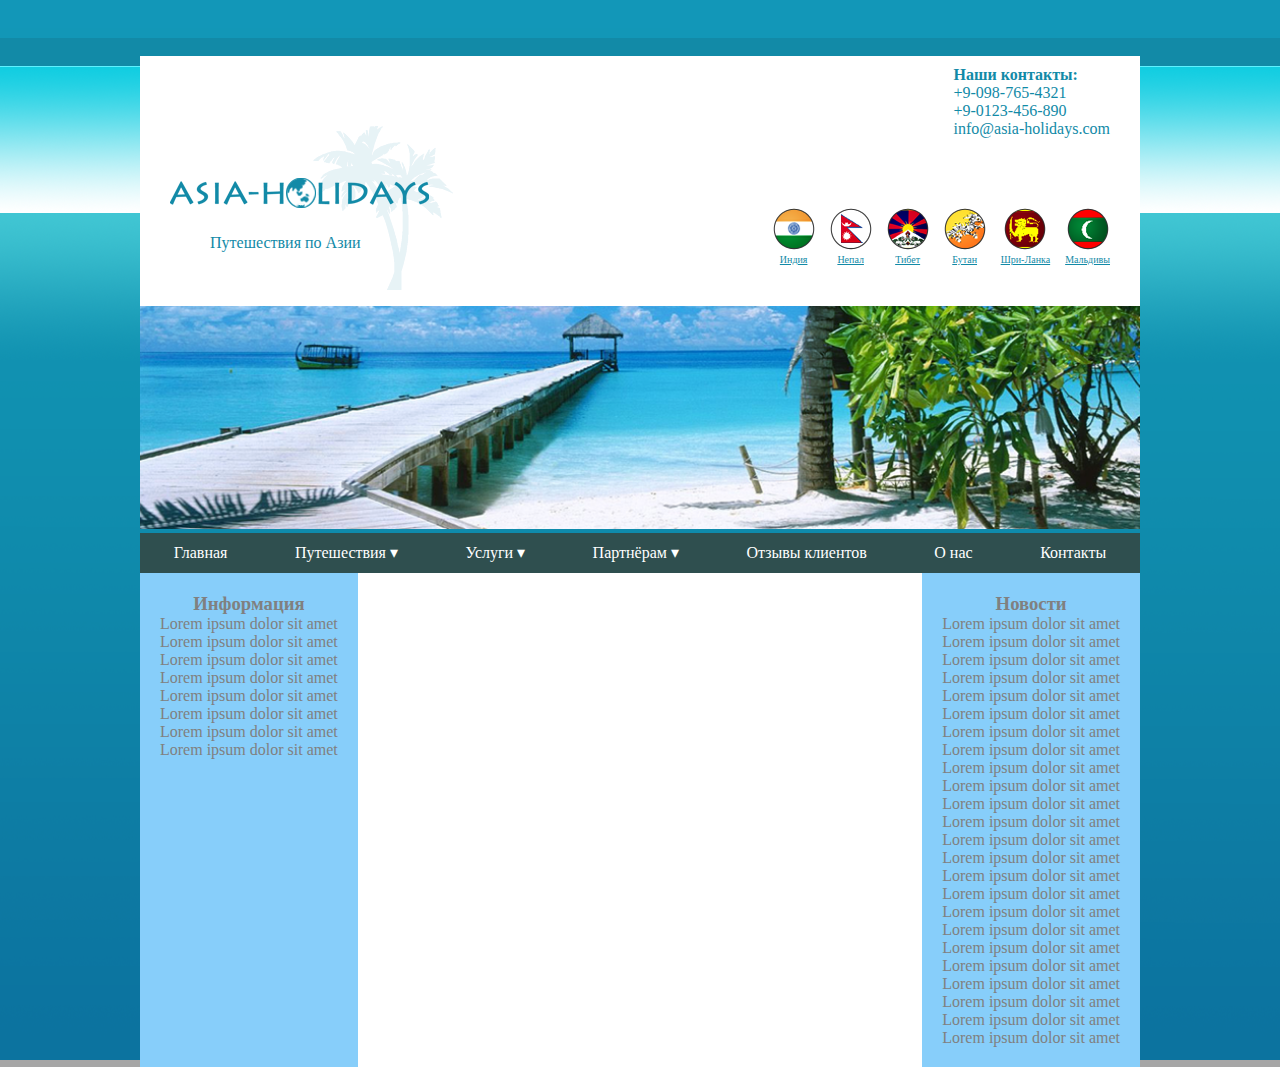
<file: index.html>
<!DOCTYPE html>
<html lang="en">
<head>
    <meta charset="UTF-8">
    <link href="./style.css" rel="stylesheet">
    <title>Flex</title>
</head>
<body>
    <div class="header">
        <div class="headerLogo"><img src="./images/logo flex.png">
                <p class="headerLogoText"> Путешествия по Азии</p></div>
        <div class="headerContacts">
            <div>
                <h4>Наши контакты:</h4>
                <p>+9-098-765-4321</p>
                <p>+9-0123-456-890</p>
                <p>info@asia-holidays.com</p>
            </div>
            
            <div class="countriesFlags">
                <div class="images">
                    <img src="./images/i_flag.png">
                    <p class="countries">Индия</p>
                </div>
                <div class="images">
                    <img src="./images/n_flag.png">
                    <p class="countries">Непал</p>
                </div>
                <div class="images">
                    <img src="./images/t_flag.png">
                    <p class="countries">Тибет</p>
                </div>
                <div class="images">
                    <img src="./images/b_flag.png">
                    <p class="countries">Бутан</p>
                </div>
                <div class="images">
                    <img src="./images/s_flag.png">
                    <p class="countries">Шри-Ланка</p>
                </div>
                <div class="images">
                    <img src="./images/m_flag.png">
                    <p class="countries">Мальдивы</p>
                </div>
            </div>
        </div>
    </div>
    <div>
        <img src="./images/photo flex2.png" style="width: 1000px;">
    </div>
    <div class="middle">
        <p>Главная</p>
        <div class="dropdown">
            <p class="mainmenu">Путешествия  ▾</p>
            <div class="dropdownMenu">
                    <a href="#">Путешествие 1</a>
                    <a href="#">Путешествие 2</a>
                    <a href="#">Путешествие 3</a>
                    <a href="#">Путешествие 4</a>
                    <a href="#">Путешествие 5</a>
            </div>
        </div>
        <p>Услуги  ▾</p> 
        <p>Партнёрам  ▾</p>
        <p>Отзывы клиентов</p>
        <p>О нас</p>
        <p>Контакты</p>
    </div>
    <div class="footer">
    <div class="footerInfo">
        <h3> Информация </h3>
        <p> Lorem ipsum dolor sit amet</p>
        <p> Lorem ipsum dolor sit amet</p>
        <p> Lorem ipsum dolor sit amet</p>
        <p> Lorem ipsum dolor sit amet</p>
        <p> Lorem ipsum dolor sit amet</p>
        <p> Lorem ipsum dolor sit amet</p>
        <p> Lorem ipsum dolor sit amet</p>
        <p> Lorem ipsum dolor sit amet</p>
    </div>

    <div class="footerNews">
        <h3>Новости</h3>
        <p> Lorem ipsum dolor sit amet</p>
        <p> Lorem ipsum dolor sit amet</p>
        <p> Lorem ipsum dolor sit amet</p>
        <p> Lorem ipsum dolor sit amet</p>
        <p> Lorem ipsum dolor sit amet</p>
        <p> Lorem ipsum dolor sit amet</p>
        <p> Lorem ipsum dolor sit amet</p>
        <p> Lorem ipsum dolor sit amet</p>
        <p> Lorem ipsum dolor sit amet</p>
        <p> Lorem ipsum dolor sit amet</p>
        <p> Lorem ipsum dolor sit amet</p>
        <p> Lorem ipsum dolor sit amet</p>
        <p> Lorem ipsum dolor sit amet</p>
        <p> Lorem ipsum dolor sit amet</p>
        <p> Lorem ipsum dolor sit amet</p>
        <p> Lorem ipsum dolor sit amet</p>
        <p> Lorem ipsum dolor sit amet</p>
        <p> Lorem ipsum dolor sit amet</p>
        <p> Lorem ipsum dolor sit amet</p>
        <p> Lorem ipsum dolor sit amet</p>
        <p> Lorem ipsum dolor sit amet</p>
        <p> Lorem ipsum dolor sit amet</p>
        <p> Lorem ipsum dolor sit amet</p>
        <p> Lorem ipsum dolor sit amet</p>
        
    </div>
    </div>
    
</body>
</html>
</file>
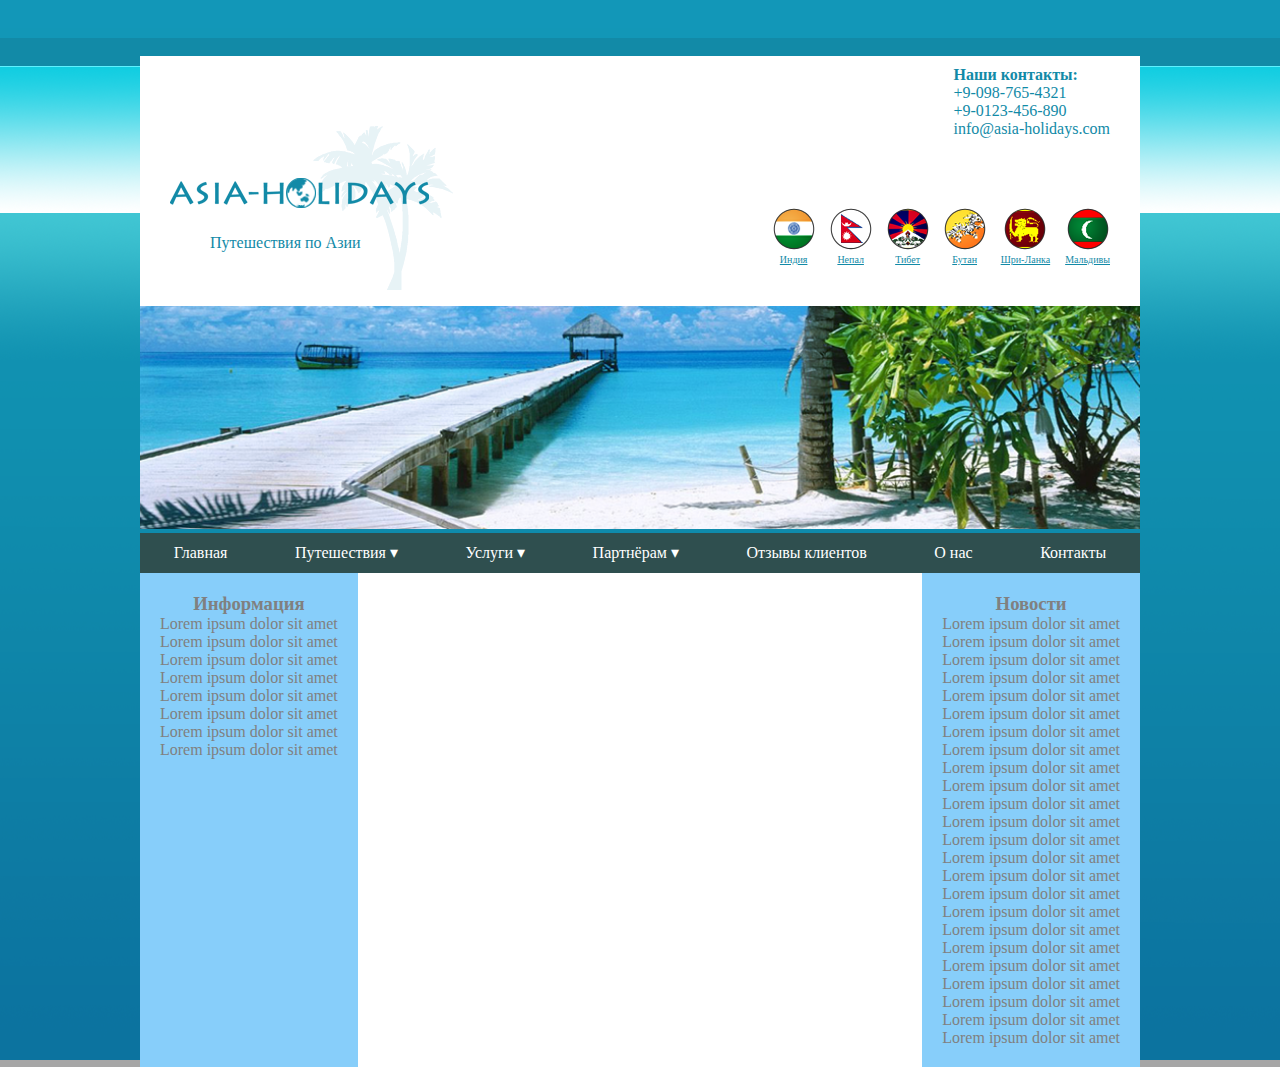
<file: Flex/index.html>
<!DOCTYPE html>
<html lang="en">
<head>
    <meta charset="UTF-8">
    <link href="./style.css" rel="stylesheet"/>
    <title>Flex</title>
</head>
<body>
    <div class="header">
        <div class="headerLogo"><img src="./images/logo flex.png">
                <p class="headerLogoText"> Путешествия по Азии</p></div>
        <div class="headerContacts">
            <div>
                <h4>Наши контакты:</h4>
                <p>+9-098-765-4321</p>
                <p>+9-0123-456-890</p>
                <p>info@asia-holidays.com</p>
            </div>
            
            <div class="countriesFlags">
                <div class="images">
                    <img src="./images/i_flag.png">
                    <p class="countries">Индия</p>
                </div>
                <div class="images">
                    <img src="./images/n_flag.png">
                    <p class="countries">Непал</p>
                </div>
                <div class="images">
                    <img src="./images/t_flag.png">
                    <p class="countries">Тибет</p>
                </div>
                <div class="images">
                    <img src="./images/b_flag.png">
                    <p class="countries">Бутан</p>
                </div>
                <div class="images">
                    <img src="./images/s_flag.png">
                    <p class="countries">Шри-Ланка</p>
                </div>
                <div class="images">
                    <img src="./images/m_flag.png">
                    <p class="countries">Мальдивы</p>
                </div>
            </div>
        </div>
    </div>
    <div>
        <img src="./images/photo flex2.png" style="width: 1000px;">
    </div>
    <div class="middle">
        <p>Главная</p>
        <div class="dropdown">
            <p class="mainmenu">Путешествия  ▾</p>
            <div class="dropdownMenu">
                    <a href="#">Путешествие 1</a>
                    <a href="#">Путешествие 2</a>
                    <a href="#">Путешествие 3</a>
                    <a href="#">Путешествие 4</a>
                    <a href="#">Путешествие 5</a>
            </div>
        </div>
        <p>Услуги  ▾</p> 
        <p>Партнёрам  ▾</p>
        <p>Отзывы клиентов</p>
        <p>О нас</p>
        <p>Контакты</p>
    </div>
    <div class="footer">
    <div class="footerInfo">
        <h3> Информация </h3>
        <p> Lorem ipsum dolor sit amet</p>
        <p> Lorem ipsum dolor sit amet</p>
        <p> Lorem ipsum dolor sit amet</p>
        <p> Lorem ipsum dolor sit amet</p>
        <p> Lorem ipsum dolor sit amet</p>
        <p> Lorem ipsum dolor sit amet</p>
        <p> Lorem ipsum dolor sit amet</p>
        <p> Lorem ipsum dolor sit amet</p>
    </div>

    <div class="footerNews">
        <h3>Новости</h3>
        <p> Lorem ipsum dolor sit amet</p>
        <p> Lorem ipsum dolor sit amet</p>
        <p> Lorem ipsum dolor sit amet</p>
        <p> Lorem ipsum dolor sit amet</p>
        <p> Lorem ipsum dolor sit amet</p>
        <p> Lorem ipsum dolor sit amet</p>
        <p> Lorem ipsum dolor sit amet</p>
        <p> Lorem ipsum dolor sit amet</p>
        <p> Lorem ipsum dolor sit amet</p>
        <p> Lorem ipsum dolor sit amet</p>
        <p> Lorem ipsum dolor sit amet</p>
        <p> Lorem ipsum dolor sit amet</p>
        <p> Lorem ipsum dolor sit amet</p>
        <p> Lorem ipsum dolor sit amet</p>
        <p> Lorem ipsum dolor sit amet</p>
        <p> Lorem ipsum dolor sit amet</p>
        <p> Lorem ipsum dolor sit amet</p>
        <p> Lorem ipsum dolor sit amet</p>
        <p> Lorem ipsum dolor sit amet</p>
        <p> Lorem ipsum dolor sit amet</p>
        <p> Lorem ipsum dolor sit amet</p>
        <p> Lorem ipsum dolor sit amet</p>
        <p> Lorem ipsum dolor sit amet</p>
        <p> Lorem ipsum dolor sit amet</p>
        
    </div>
    </div>
    
</body>
</html>
</file>
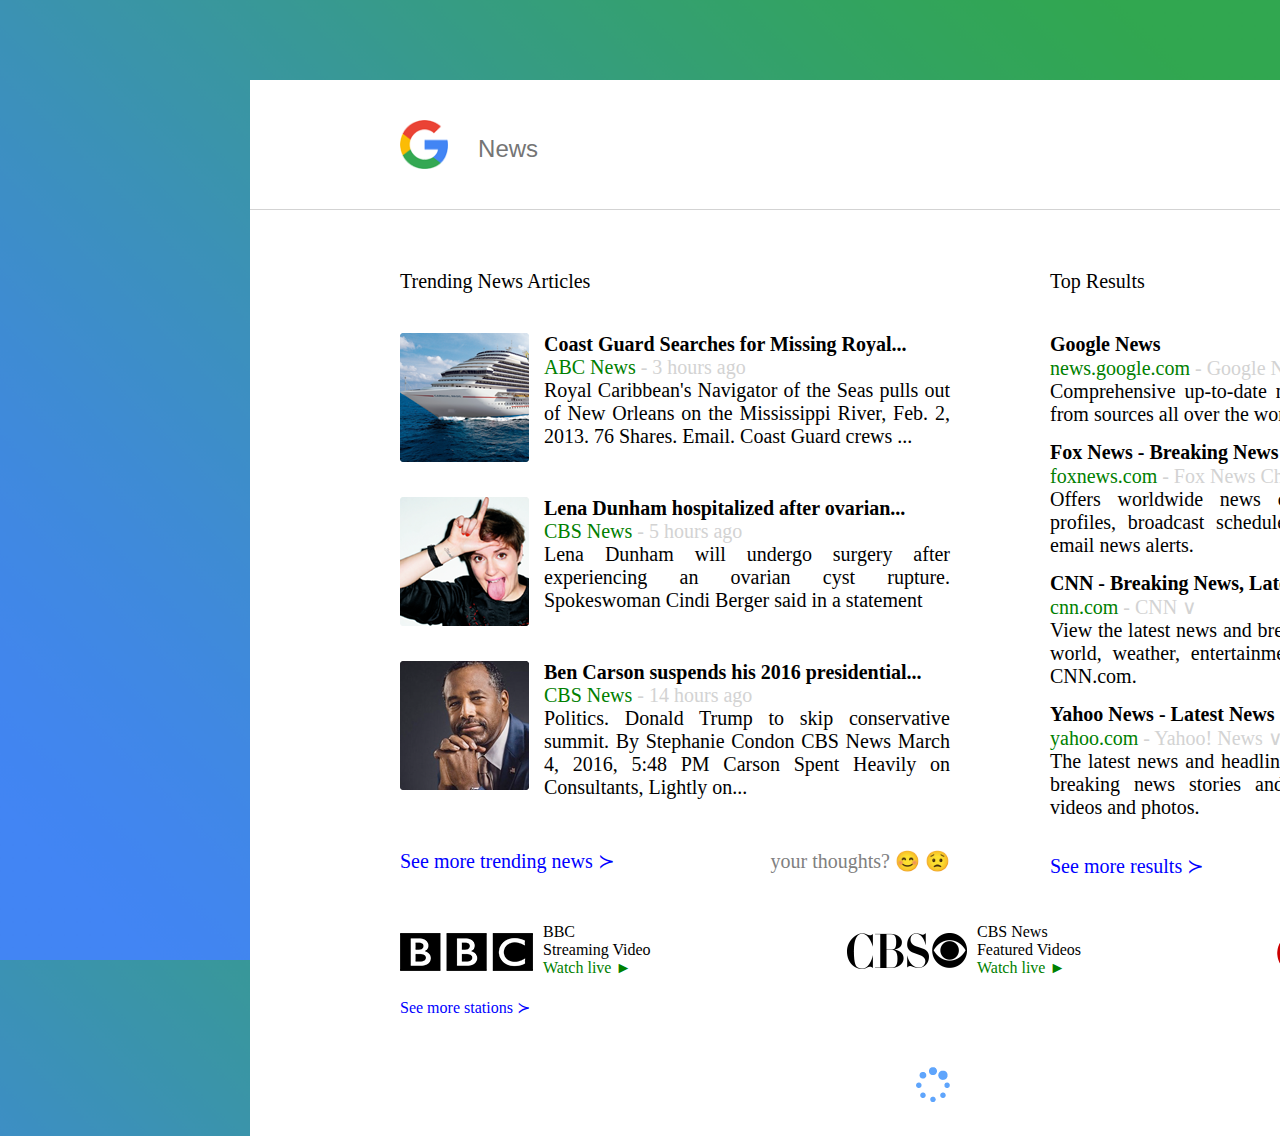
<file: Grid/index.html>
<!DOCTYPE html>
<html lang="en">
<head>
    <meta charset="UTF-8">
    <link href="./style.css" rel="stylesheet" />
    <title>Grid</title>
</head>
<body>
    <div class="conteiner">
        <div class="GoogleSearch"> 
            <img src="./images/Layer_1.png">
            <div>
                <input name="Google" type="search" placeholder="News">
                
                
                <button type="submit"><img src="./images/.png"> </button>
            </div>
        </div>

        <div class="TrendResults">Trending News Articles
            <div class="LeftSide">
                <div class="newspost"> 
                    <div class="postimage">
                        <img src="./images/каробль.png">
                    </div>
                    <div>
                    <h4> Coast Guard Searches for Missing Royal...</h4>
                    <p class="timepost"> <span class="postchannel">ABC News </span>- 3 hours ago </p>
                    <p>
                    Royal Caribbean's Navigator of the Seas pulls out of New 
                    Orleans on the Mississippi River, Feb. 2, 2013. 76 Shares. 
                    Email. Coast Guard crews ...
                    </p> 
                    </div>
                </div>
                
                <div class="newspost">
                    <div class="postimage">
                        <img src="./images/язік.png">
                    </div> 
                    <div>
                    <h4> ​Lena Dunham hospitalized after ovarian...</h4>
                    <p class="timepost"> <span class="postchannel"> CBS News</span> - 5 hours ago</p>
                    <p>
                    Lena Dunham will undergo surgery after experiencing an 
                    ovarian cyst rupture. Spokeswoman Cindi Berger said in 
                    a statement
                    </p> </div> 
                </div>
                
                <div class="newspost"> 
                    <div class="postimage">
                        <img src="./images/дядя.png">
                    </div>
                    <div><h4> Ben Carson suspends his 2016 presidential...</h4>
                    <p class="timepost"><span class="postchannel"> CBS News</span> - 14 hours ago</p>
                    <p> 
                    Politics. Donald Trump to skip conservative summit. By 
                    Stephanie Condon CBS News March 4, 2016, 5:48 PM
                    Carson Spent Heavily on Consultants, Lightly on...
                    </p>
                    </div>
                </div>
    
                <div class="bottomofresults">
                    <p class="moreresults">See more trending news &sc; </p>
                    <p class="scoreresult"> your thoughts?   &#x1F60A; &#x1F61F;</p>
                </div>
    
            </div>
        </div>     

        <div class="TopResults">Top Results 
            <div class="RightSide">
                <div class="topnews">
                    <h4> Google News</h4>
                    <p class="timepost"> <span class="postchannel"> news.google.com </span>- Google News  &or;</p>
                    <p> Comprehensive up-to-date news coverage, aggregated from sources all over the 
                        world by Google News.</p>
                </div>

                <div class="topnews">
                    <h4>Fox News - Breaking News Updates | Latest News ...</h4>
                    <p class="timepost"> <span class="postchannel"> foxnews.com </span> - Fox News Channel  &or;</p>
                    <p>Offers worldwide news coverage, analysis, show profiles, broadcast schedules, 
                        team biographies, and email news alerts.</p>
                </div>

                <div class="topnews">
                    <h4>CNN - Breaking News, Latest News and Videos</h4>
                    <p class="timepost"> <span class="postchannel"> cnn.com </span> - CNN  &or;</p>
                    <p>View the latest news and breaking news today for U.S., world, weather, 
                        entertainment, politics and health at CNN.com.</p>
                </div>

                <div class="topnews">
                    <h4>Yahoo News - Latest News & Headlines</h4>
                    <p class="timepost"><span class="postchannel"> yahoo.com </span>- Yahoo! News  &or;</p>
                    <p>The latest news and headlines from Yahoo! News. Get breaking news stories and 
                        in-depth coverage with videos and photos.</p>
                </div>

                <div class="bottomofresults">
                    <p class="moreresults"> See more results  &sc;</p>
                    <p class="scoreresult"> your thoughts?   &#x1F60A; &#x1F61F</p>
                </div>
            </div>
        </div>
            
        <div class="channellist">
            <div class="channelinfo"> 
                <div class="channelimages"><img src="./images/bbc_black bottom.png"></div>
                <div>
                <p>BBC</p>
                <p>Streaming Video </p> 
                <p>Watch live &#9658;</p>
                </div>
            </div>

            <div class="channelinfo">
                <div class="channelimages"><img src="./images/CBS_logo bottom.png"></div>
                <div>
                <p>CBS News</p>
                <p>Featured Videos </p>
                <p>Watch live &#9658;</p>
            </div>
            </div>

            <div class="channelinfo">
                <div class="channelimages"><img src="./images/Cnn.svg bottom.png"></div>
                <div>
                <p>CNN.com</p>
                <p> Latest News Videos</p>
                <p>Watch live &#9658;</p>
            </div>
            </div>
        </div>
        <div class="bottomofresults2">
            <p class="moreresults">See more stations &sc;</p>
        </div>
        <div class="bottomofresults3">
            <p class="scoreresult"> your thoughts?   &#x1F60A; &#x1F61F;</p>
        </div>
        <div class="theend">
            <img src="./images/load.png" alt="">
        </div>
            
    </div>

           
</body>
</html>
</file>
<file: style.css>
* {
    box-sizing: border-box;
    font-family: Tahoma;
    margin: 0;
    padding: 0;
}
body {
    background-image: url(./images/background\ flex.png);
    background-size: 100%;
    display: flex;
    flex-direction: column;
    align-items: center;
}
.header {
    width: 1000px;
    height: 250px;
    margin-top: 56px;
    background-color: white;
    display: flex;
}
.headerLogo {
    width: 350px;
    height: 230px;
    padding: 70px 30px;
    
}
.headerLogoText {
    color: #128aa7;
    position: relative;
    bottom: 60px;
    left: 40px;
}
.headerContacts {
    color: #128aa7;
    width: 100%;
    text-align: left;
    padding: 10px 30px;
    display: flex;
    flex-direction: column;
    align-items: end;
}
.countriesFlags {
    display: flex;
    justify-content: end;
    margin-top: 70px;

}
.images {
    text-align: center;
    margin-left: 15px;
    max-width: 53px;
    
}
.countries {
    text-decoration: underline;
    font-size: 10px;
    letter-spacing: normal;
}
.middle {
    width: 1000px;
    height: 40px;
    margin: 0;
    background-color: darkslategray;
    color: white;
    display: flex;
    justify-content: space-around;
    align-items: center;
    
}
.footer {
    background-color: white;
    width: 1000px;
    display: flex;
    justify-content: space-between;
    text-align: center;
    color: grey;
}
.footerInfo {
    background-color: lightskyblue;
    padding: 20px;
}
.footerNews {
    background-color: lightskyblue;
    padding: 20px;
}
.mainmenu {
    background-color: darkslategray;
    color: white;
    border: none;
    cursor: pointer;
}
.mainmenu:hover {
    background-color: darkslategray;
}
.dropdown {
    position: relative;
    display: inline-block;
}
.dropdownMenu{
    width: 150px;
    display: none;
    position: absolute;
    background-color: darkslategray;
    z-index: 1;
    padding: 10px 0px 10px 10px;
    
}
.dropdownMenu a {
    color: white;
    text-decoration: none;
    display: block;
}
.dropdown:hover .dropdownMenu {
    display: block;
}
</file>
<file: Flex/style.css>
* {
    box-sizing: border-box;
    font-family: Tahoma;
    margin: 0;
    padding: 0;
}
body {
    background-image: url(./images/background\ flex.png);
    background-size: 100%;
    display: flex;
    flex-direction: column;
    align-items: center;
}
.header {
    width: 1000px;
    height: 250px;
    margin-top: 56px;
    background-color: white;
    display: flex;
}
.headerLogo {
    width: 350px;
    height: 230px;
    padding: 70px 30px;
    
}
.headerLogoText {
    color: #128aa7;
    position: relative;
    bottom: 60px;
    left: 40px;
}
.headerContacts {
    color: #128aa7;
    width: 100%;
    text-align: left;
    padding: 10px 30px;
    display: flex;
    flex-direction: column;
    align-items: end;
}
.countriesFlags {
    display: flex;
    justify-content: end;
    margin-top: 70px;

}
.images {
    text-align: center;
    margin-left: 15px;
    max-width: 53px;
    
}
.countries {
    text-decoration: underline;
    font-size: 10px;
    letter-spacing: normal;
}
.middle {
    width: 1000px;
    height: 40px;
    margin: 0;
    background-color: darkslategray;
    color: white;
    display: flex;
    justify-content: space-around;
    align-items: center;
    
}
.footer {
    background-color: white;
    width: 1000px;
    display: flex;
    justify-content: space-between;
    text-align: center;
    color: grey;
}
.footerInfo {
    background-color: lightskyblue;
    padding: 20px;
}
.footerNews {
    background-color: lightskyblue;
    padding: 20px;
}
.mainmenu {
    background-color: darkslategray;
    color: white;
    border: none;
    cursor: pointer;
}
.mainmenu:hover {
    background-color: darkslategray;
}

.dropdown {
    position: relative;
    display: inline-block;
}

.dropdownMenu {
    width: 150px;
    display: none;
    position: absolute;
    background-color: darkslategray;
    z-index: 1;
    padding: 12px 0px 12px 12px;
}

.dropdownMenu a {
    color: white;
    text-decoration: none;
    display: block;
}

.dropdown:hover .dropdownMenu {
    display: block;
}
</file>
<file: Grid/style.css>
* {
    box-sizing: border-box;
    margin: 0;
    padding: 0;
}
body {
    background-image: url(./images/bg.png);
    background-size: 100%;
    font-family: Lato;
}
.conteiner {
    width: 1400px;
    margin: 80px 200px 0px 250px;
    background-color: white;
    display: grid;
    grid-template-areas: 
    "head head"
    "main sidebar"
    "footer footer";
}
.GoogleSearch {
    grid-area: head;
    height: 130px;
    color: grey;
    padding: 40px 150px;
    border-bottom: 1px solid lightgrey;
    display: flex;
}
input {
    color: lightgrey;
    border: none;
    font-size: 24px;
    width: 940px;
    margin-left: 30px;
}
button {
    background-color: transparent;
    border: none;
}

.TrendResults {
    grid-area: main;
    font-size: 20px;
    width: 700px;
    padding-left: 150px;
    padding-top: 60px;

}
.TopResults {
    grid-area: sidebar;
    font-size: 20px;
    width: 700px;
    padding-left: 100px;
    padding-top: 60px;
       
}
.LeftSide {
    padding: 40px 0px 50px 0px;
    text-align: justify;
}
.newspost {
    display: flex;
    padding-bottom: 30px;
}
.postimage {
    padding-right: 15px;
}
.postchannel {
    color: green;
    font: bolder;
}
.timepost {
    color: lightgrey;
}
.RightSide {
    padding-right: 150px;
    padding-top: 40px;
    text-align: justify;
}
.topnews {
    display: flex;
    flex-direction: column;
    padding-bottom: 15px;
}
.bottomofresults {
    display: flex;
    justify-content: space-between;
    padding-top: 20px;
}
.bottomofresults2 {
    display: flex;
    justify-content: start;
    margin-left: 150px;
    padding-top: 20px;
}
.bottomofresults3 {
    display: flex;
    justify-content: end;
    margin-right: 150px;
    padding-top: 20px;
}
.moreresults {
    color: blue;
}
.scoreresult {
    color: grey;
}
.channellist {
    display: flex;
    justify-content: space-between;
    grid-area: footer;
    padding-left: 150px;
    padding-right: 150px;
}
.channellist p:last-child {
    color: green;
}
.channelinfo {
    display: flex;
}
.channelimages {
    padding-right: 10px;
    text-align: center;
    padding-top: 10px;
}
.theend {
    text-align: end;
    padding-top: 50px;
    padding-bottom: 30px;
}
</file>
